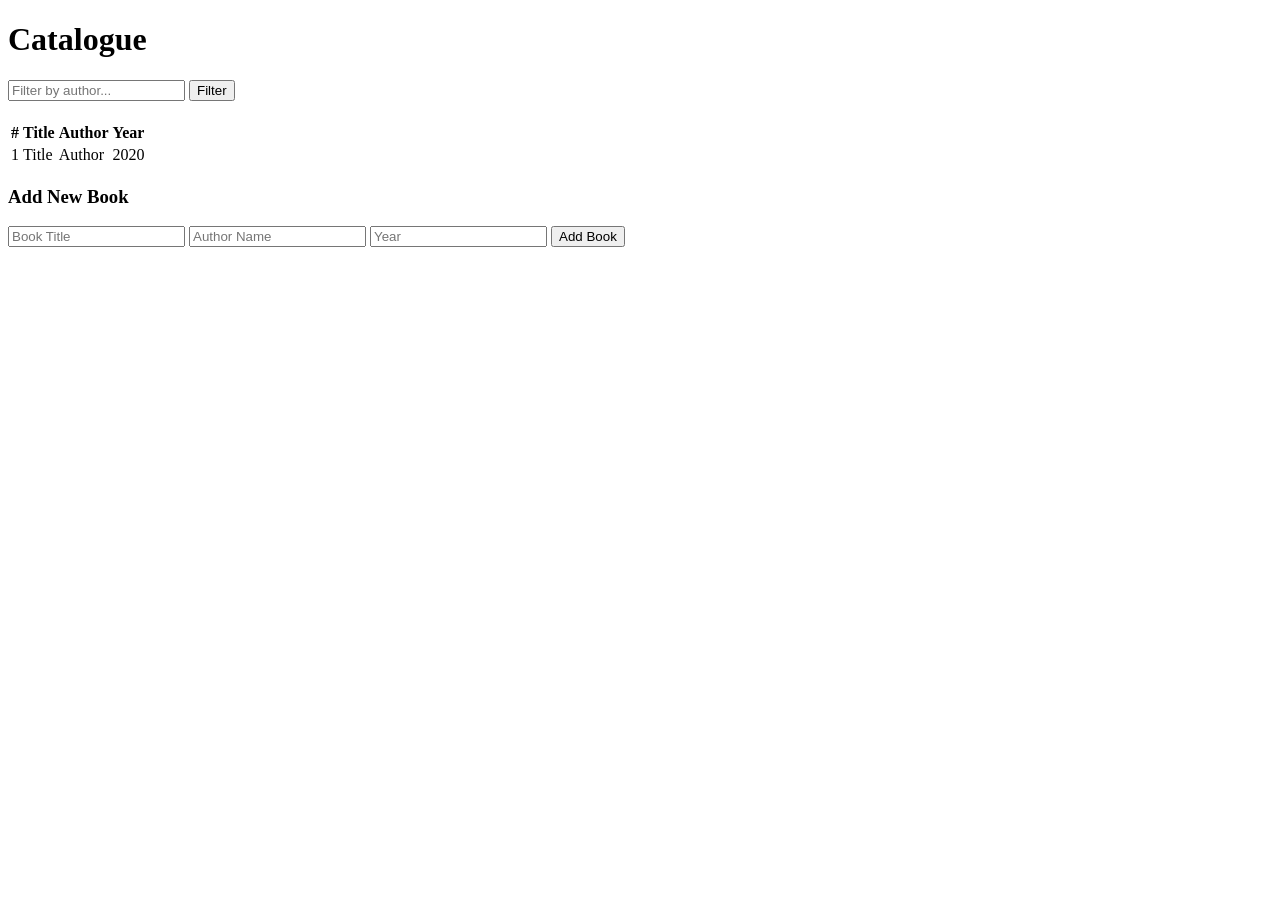
<file: src/main/resources/templates/books/list.html>
<!DOCTYPE html>
<html xmlns:th="http://www.thymeleaf.org">
<head>
    <meta charset="UTF-8">
    <title th:text="${title}">Catalogue</title>
    <link rel="stylesheet" th:href="@{/css/app.css}">
</head>
<body>
<div class="container">
    <h1 th:text="${title}">Catalogue</h1>

    <!-- Сәтті қосылған кезде шығатын хабарлама (Flash message) -->
    <p th:if="${message}" class="flash" th:text="${message}"></p>

    <!-- Автор бойынша іздеу (Сүзгі) -->
    <form method="get" action="/books" style="margin-bottom: 20px;">
        <input type="text" name="author" th:value="${author}" placeholder="Filter by author...">
        <button type="submit">Filter</button>
    </form>

    <!-- Кітаптар кестесі -->
    <table>
        <thead>
        <tr>
            <th>#</th>
            <th>Title</th>
            <th>Author</th>
            <th>Year</th>
        </tr>
        </thead>
        <tbody>
        <tr th:each="book : ${books}">
            <td th:text="${book.id}">1</td>
            <td th:text="${book.title}">Title</td>
            <td th:text="${book.author}">Author</td>
            <td th:text="${book.year}">2020</td>
        </tr>
        </tbody>
    </table>

    <!-- Жаңа кітап қосу формасы (POST /books) -->
    <div class="form-group">
        <h3>Add New Book</h3>
        <form method="post" action="/books">
            <input type="text" name="title" placeholder="Book Title" required>
            <input type="text" name="author" placeholder="Author Name" required>
            <input type="number" name="year" placeholder="Year" required>
            <button type="submit">Add Book</button>
        </form>
    </div>
</div>
</body>
</html>
</file>
